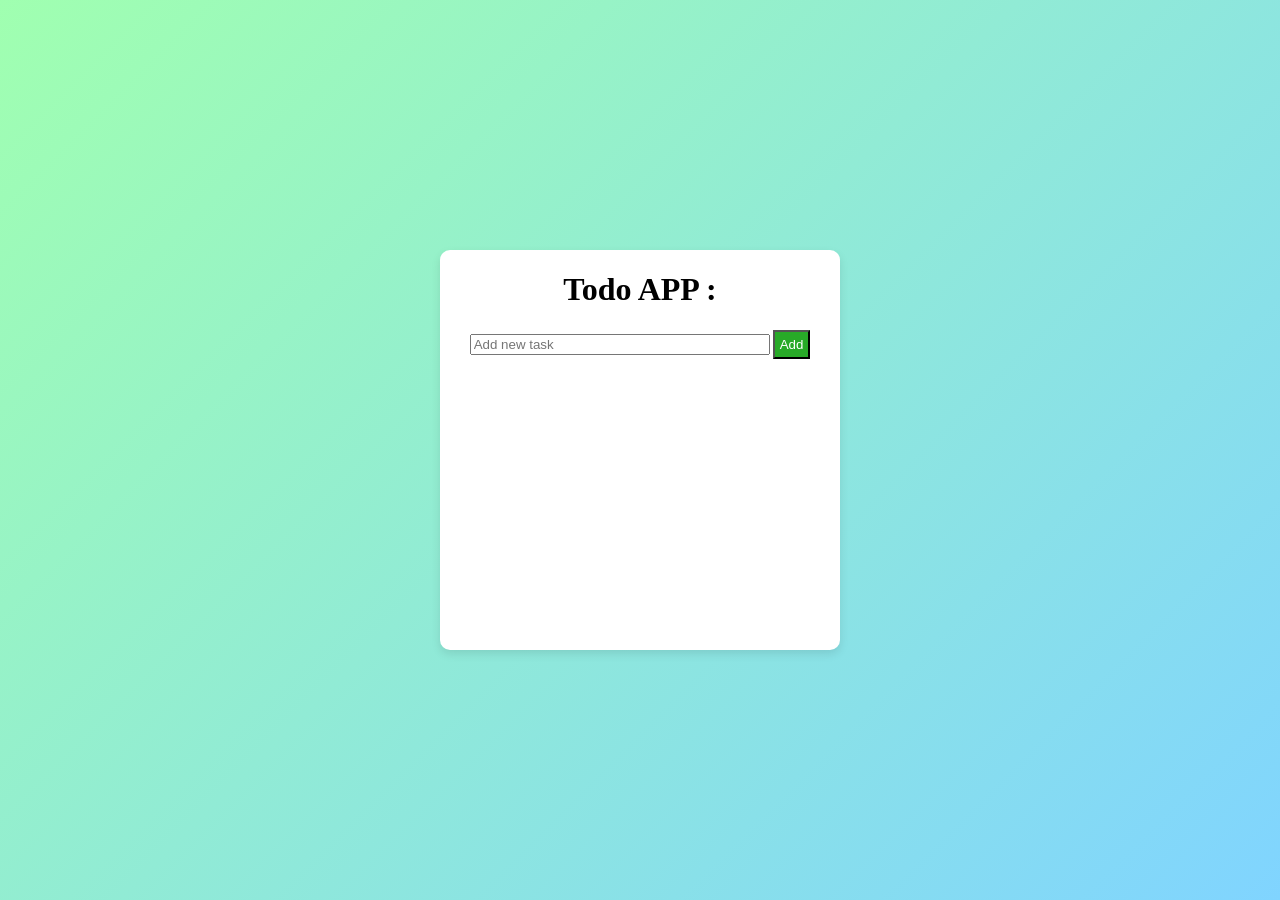
<file: index.html>
<!DOCTYPE html>
<html lang="en">
<head>
    <meta charset="UTF-8">
    <meta name="viewport" content="width=device-width, initial-scale=1.0">
    <title>Document</title>
    <link rel="stylesheet" href="style.css">
</head>
<body>
  <div class="parent">
  <div class="child">
  <h1 class="heading">Todo APP :</h1>
  <div class="inputs">
  <input type="text" placeholder="Add new task" class="input">
  <button class="addBtn">Add</button>
   </div>
   <div class="uls">
  <ul class="ul"></ul>
  </div>
  </div>
  </div>
    <script src="script.js"></script>
</body>
</html>
</file>
<file: style.css>
* {
  box-sizing: border-box;
  }

body {
overflow: hidden;
margin: 0;
}

.delbtn {
margin-left: auto;
}

.delbtn:hover {
cursor: pointer;
color: red;
}

.editBtn:hover {
cursor: pointer;
color: red;
}

.delbtn, .editBtn {
margin-left: 5px;
}

.parent {
display: flex;
align-items: center;
justify-content: center;
flex-direction: column;
background: linear-gradient(135deg, #a0ffb0, #80d4ff);
height: 100vh;
}

.child {
background-color: #fff;
width: 400px;
height: 400px;
border-radius: 10px;
box-shadow: 0 4px 10px rgba(0,0,0,0.1);
overflow: hidden; 
}

.heading {
display: flex;
align-items: center;
justify-content: center;
cursor: pointer;
transition: color 0.3s ease;
}

.heading:hover {
color: blue;
text-decoration: underline;
}

.inputs {
width: 100%;
display: flex;
align-items: center;
justify-content: center;
gap: 3px;
}

.addBtn {
background-color: rgb(40, 170, 40);
color: #fff;
padding: 5px;
}

.addBtn:hover {
cursor: pointer;
}

.input {
width: 75%;
}

.input:focus {
outline: 2px solid deepskyblue;
}

.ul {
height: 260px;
overflow-y: auto;      
overflow-x: hidden;    
padding: 10px;        
scroll-behavior: smooth;
}



.li {
display: flex;
/* justify-content: space-between; */
align-items: center;
padding: 5px;
border: 1px solid grey;
margin-bottom: 10px;
}

.li span {
flex: 1;
overflow-x: auto;
white-space: nowrap;
}

.li:hover {
box-shadow: 2px 2px 5px rgba(0,0,0,0.2);
}
</file>
<file: style6.css>
* {
  box-sizing: border-box;
  }

body {
overflow: hidden;
margin: 0;
}

.delbtn {
margin-left: auto;
}

.delbtn:hover {
cursor: pointer;
color: red;
}

.editBtn:hover {
cursor: pointer;
color: red;
}

.delbtn, .editBtn {
margin-left: 5px;
}

.parent {
display: flex;
align-items: center;
justify-content: center;
flex-direction: column;
background: linear-gradient(135deg, #a0ffb0, #80d4ff);
height: 100vh;
}

.child {
background-color: #fff;
width: 400px;
height: 400px;
border-radius: 10px;
box-shadow: 0 4px 10px rgba(0,0,0,0.1);
overflow: hidden; 
}

.heading {
display: flex;
align-items: center;
justify-content: center;
cursor: pointer;
transition: color 0.3s ease;
}

.heading:hover {
color: blue;
text-decoration: underline;
}

.inputs {
width: 100%;
display: flex;
align-items: center;
justify-content: center;
gap: 3px;
}

.addBtn {
background-color: rgb(40, 170, 40);
color: #fff;
padding: 5px;
}

.addBtn:hover {
cursor: pointer;
}

.input {
width: 75%;
}

.input:focus {
outline: 2px solid deepskyblue;
}

.ul {
height: 260px;
overflow-y: auto;      
overflow-x: hidden;    
padding: 10px;        
scroll-behavior: smooth;
}




.li {
display: flex;
/* justify-content: space-between; */
align-items: center;
padding: 5px;
border: 1px solid grey;
margin-bottom: 10px;
}

.li span {
flex: 1;
overflow-x: auto;
white-space: nowrap;
}

.li:hover {
box-shadow: 2px 2px 5px rgba(0,0,0,0.2);
}
</file>
